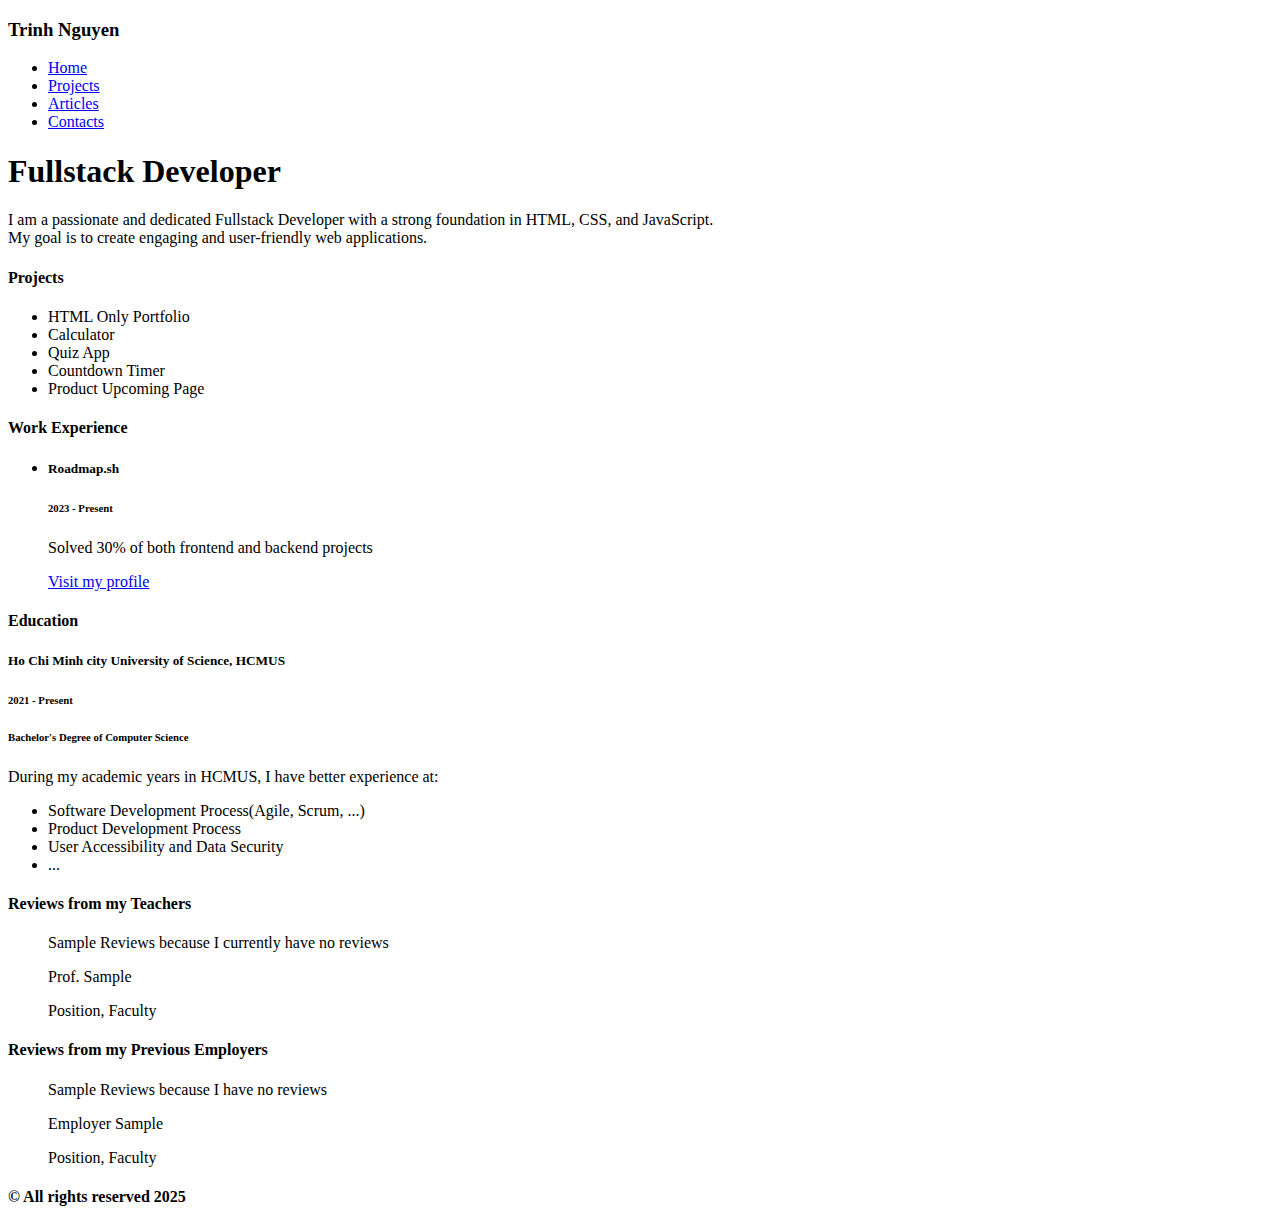
<file: index.html>
<!DOCTYPE html>
<html>
    <head>
        <meta charset="utf-8">
        <meta name="viewport" content="width=device-width, initial-scale=1.0">
        <title>Frontend Development Portfolio</title>

        <meta name="description" content="Basic frontend portfolio of Trinh Nguyen, Fresher Fullstack Developer">
        <meta name="keywords" content="Fullstack Developer, Portfolio, Web Development">
        <meta name="author" content="Trinh Nguyen">
    </head>
    <body>
        <header>
            <h3>Trinh Nguyen</h3>
            <nav class="navbar">
                <ul>
                    <li><a href="#" class="btn active">Home</a></li>
                    <li><a href="projects.html" class="btn inactive">Projects</a></li>
                    <li><a href="articles.html" class="btn inactive">Articles</a></li>
                    <li><a href="contact.html" class="btn inactive">Contacts</a></li>
                </ul>
            </nav>
        </header>
        <main>
            <header id="main-title">
                <h1>Fullstack Developer</h1>
                <p>I am a passionate and dedicated Fullstack Developer with a strong foundation in HTML, CSS, and JavaScript.<br>My goal is to create engaging and user-friendly web applications.</p>
            </header>
            <section id="evaluation">
                <article id="projects">
                    <h4>Projects</h4>
                    <ul>
                        <li>HTML Only Portfolio</li>
                        <li>Calculator</li>
                        <li>Quiz App</li>
                        <li>Countdown Timer</li>
                        <li>Product Upcoming Page</li>
                    </ul>
                </article>

                <article id="experience">
                    <h4>Work Experience</h4>
                    <ul>
                        <li>
                            <article>
                                <h5>Roadmap.sh</h5>
                                <h6>2023 - Present</h6>
                                <p>Solved 30% of both frontend and backend projects</p>
                                <a href="#">Visit my profile</a>
                            </article>
                        </li>
                        <!-- <li>
                            <article>
                                <h5>Freelance Web Developer</h5>
                                <h6>2025 - Present</h6>
                                <p>
                                    Worked on various projects from small to large<br>
                                    Customers' satisfaction: 4.5/5
                                </p>
                                <a href="#">Visit my profile</a>
                            </article>
                            This is what I am going to do :))
                        </li> -->
                    </ul>
                </article>

                <article id="educations">
                    <h4>Education</h4>
                    <h5>Ho Chi Minh city University of Science, HCMUS</h5>
                    <h6>2021 - Present</h6>
                    <h6>Bachelor's Degree of Computer Science</h6>
                    <p>During my academic years in HCMUS, I have better experience at:</p>
                    <ul>
                        <li>Software Development Process(Agile, Scrum, ...)</li>
                        <li>Product Development Process</li>
                        <li>User Accessibility and Data Security</li>
                        <li>...</li>
                    </ul>
                </article>
            </section>
            <section id="reviews">
                <article id="professor">
                    <h4>Reviews from my Teachers</h4>
                    <blockquote>
                        <p>Sample Reviews because I currently have no reviews</p>
                        <footer>
                            <p>Prof. Sample</p>
                            <p>Position, Faculty</p>
                        </footer>
                    </blockquote>
                </article>

                <article id="employers">
                    <h4>Reviews from my Previous Employers</h4>
                    <blockquote>
                        <p>Sample Reviews because I have no reviews</p>
                        <footer>
                            <p>Employer Sample</p>
                            <p>Position, Faculty</p>
                        </footer>
                    </blockquote>
                </article>
            </section>
        </main>
        <footer>
            <h4>&copy; All rights reserved 2025</h4>
        </footer>
    </body>
</html>
</file>
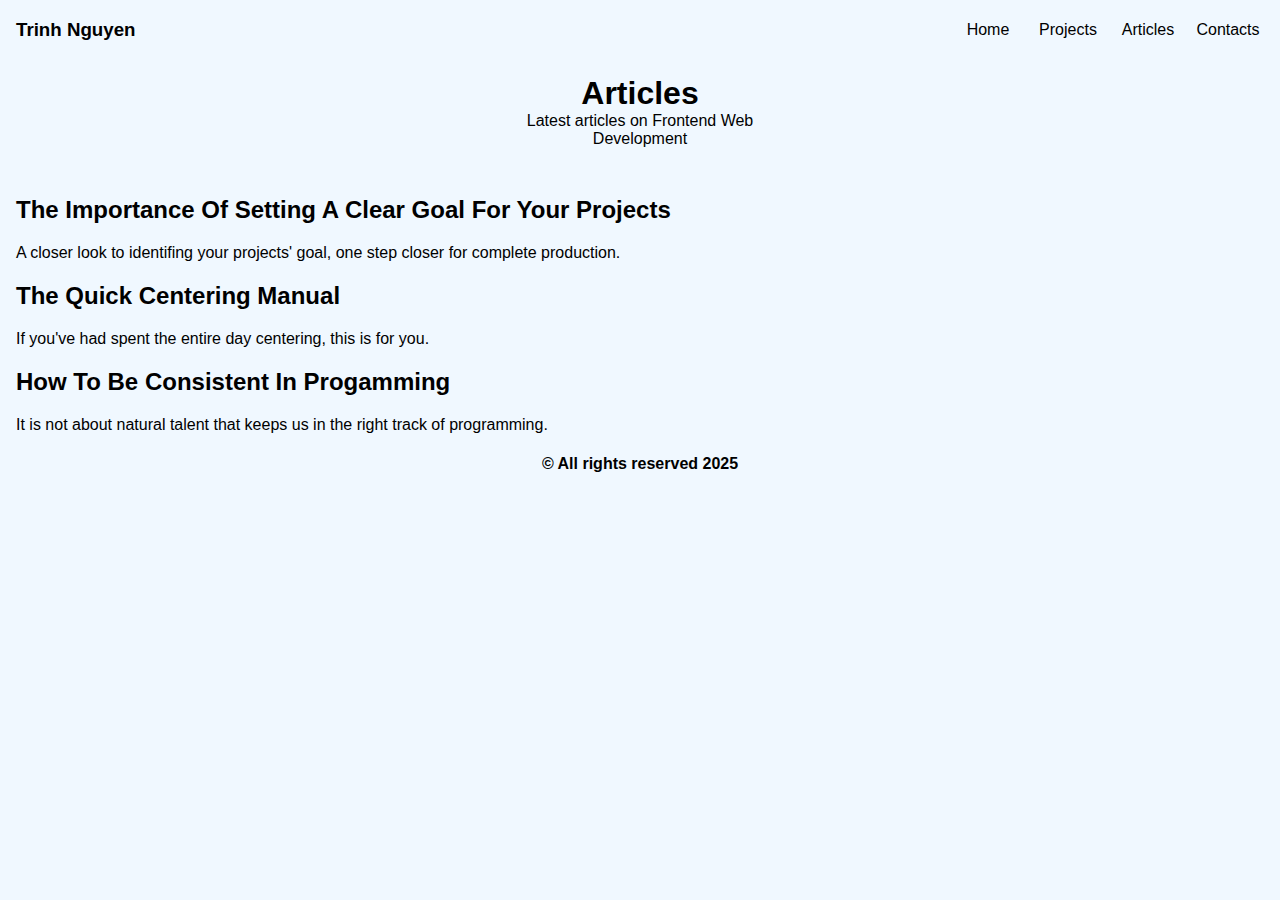
<file: articles.html>
<!DOCTYPE html>
<html>
    <head>
        <meta charset="utf-8">
        <meta name="viewport" content="width=device-width, initial-scale=1.0">
        <title>Portfolio Articles</title>

        <meta name="description" content="Frontend Portfolio Articles of Trinh Nguyen">
        <meta name="keywords" content="Frontend Developer, Portfolio, Articles, Web Development">
        <meta name="author" content="Trinh Nguyen">
        <link rel="stylesheet" type="text/css" href="./styles/style.css">
    </head>
    <body>
        <header>
            <nav class="navbar">
                <h3>Trinh Nguyen</h3>
                <ul>
                    <li><div class="btn btn-navbar inactive"><a href="index.html">Home</a></div></li>
                    <li><div class="btn btn-navbar inactive"><a href="projects.html">Projects</a></div></li>
                    <li><div class="btn btn-navbar active"><a href="#">Articles</a></div></li>
                    <li><div class="btn btn-navbar inactive"><a href="contact.html">Contacts</a></div></li>
                </ul>
            </nav>
        </header>
        <main>
            <header id="main-title">
                <h1>Articles</h1>
                <p>Latest articles on Frontend Web Development</p>
            </header>

            <section id="article-list">
                <article class="article" id="article-1">
                    <h2><a href="#">The Importance Of Setting A Clear Goal For Your Projects</a></h2>
                    <p>A closer look to identifing your projects' goal, one step closer for complete production.</p>
                </article>
                <article class="article" id="article-2">
                    <h2><a href="#">The Quick Centering Manual</a></h2>
                    <p>If you've had spent the entire day centering, this is for you.</p>
                </article>
                <article class="article" id="article-3">
                    <h2><a href="#">How To Be Consistent In Progamming</a></h2>
                    <p>It is not about natural talent that keeps us in the right track of programming.</p>
                </article>
            </section>
        </main>
        <footer>
            <h4>&copy; All rights reserved 2025</h4>
        </footer>
    </body>
</html>
</file>
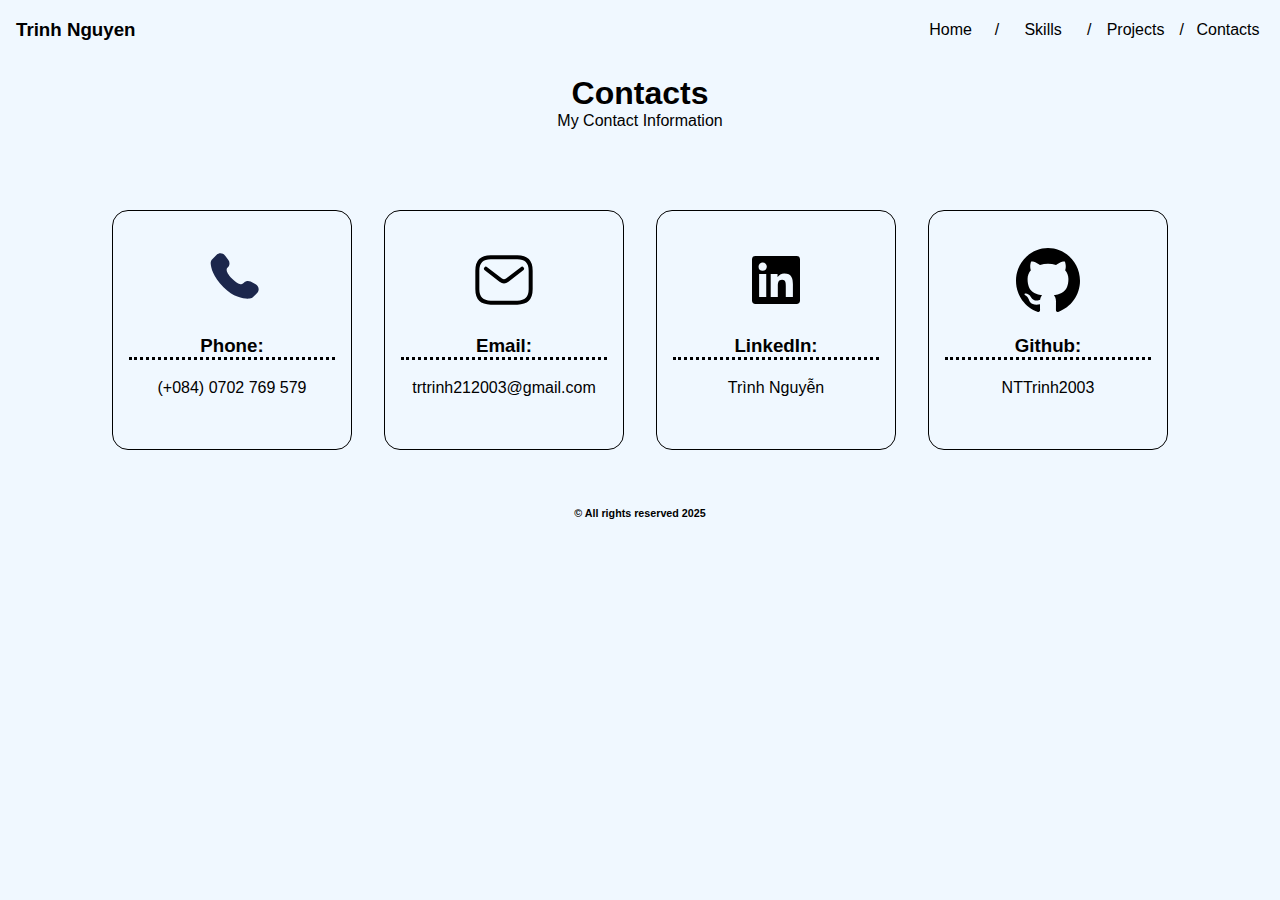
<file: contact.html>
<!DOCTYPE html>
<html>
    <head>
        <meta charset="utf-8">
        <meta name="viewport" content="width=device-width, initial-scale=1.0">
        <title>Contacts</title>

        <meta name="description" content="Contact Informations of Trinh Nguyen">
        <meta name="keywords" content="Frontend Developer, Web Development">
        <meta name="author" content="Trinh Nguyen">
        <link rel="stylesheet" type="text/css" href="./styles/style.css">
        <link rel="stylesheet" type="text/css" href="./styles/contact.css">
    </head>
    <body>
        <header>
            <nav class="navbar">
                <h3>Trinh Nguyen</h3>
                <ul>
                    <li><div class="btn btn-navbar inactive"><a href="index.html">Home</a></div></li>
                    /
                    <li><div class="btn btn-navbar inactive"><a href="skills.html">Skills</a></div></li>
                    /
                    <li><div class="btn btn-navbar inactive"><a href="projects.html">Projects</a></div></li>
                    /
                    <li><div class="btn btn-navbar active"><a href="#">Contacts</a></div></li>
                </ul>
            </nav>
        </header>
        <main>
            <header id="main-title">
                <h1>Contacts</h1>
                <p>My Contact Information</p>
            </header>

            <section class="container" id="phone">
                <div class="icons-container">
                    <img src="./img/phone-svgrepo-com.svg" alt="Phone Number">
                </div>
                <article class="contact">
                    <h3>Phone:</h3>
                    <p><a href="tel:+084 0702 769 579">(+084) 0702 769 579</a></p>
                </article>
            </section>
            <section class="container" id="email">
                <div class="icons-container">
                    <img src="./img/email-svgrepo-com.svg" alt="Email">
                </div>
                <article class="contact">
                    <h3>Email:</h3> 
                    <p>
                        <a href="mailto:trtrinh212003@gmail.com">trtrinh212003@gmail.com</a>
                    </p>
                </article>
            </section>
            <section class="container" id="linkedin">
                <div class="icons-container">
                    <img src="./img/linkedin-svgrepo-com.svg" alt="LinkedIn">
                </div>
                <article class="contact">
                    <h3>LinkedIn:</h3>
                    <p><a href="https://www.linkedin.com/in/tr%C3%ACnh-nguy%E1%BB%85n-541900235/">Trình Nguyễn</a></p>
                </article>
            </section>
            <section class="container" id="github">
                <div class="icons-container">
                    <img src="./img/github-142-svgrepo-com.svg" alt="Github">
                </div>
                <article class="contact">
                    <h3>Github:</h3>
                    <p><a href="https://github.com/NTTrinh2003">NTTrinh2003</a></p>
                </article>
            </section>
        </main>
        <footer id="copyright">
            <h6>&copy; All rights reserved 2025</h6>
        </footer>
    </body>
</html>
</file>
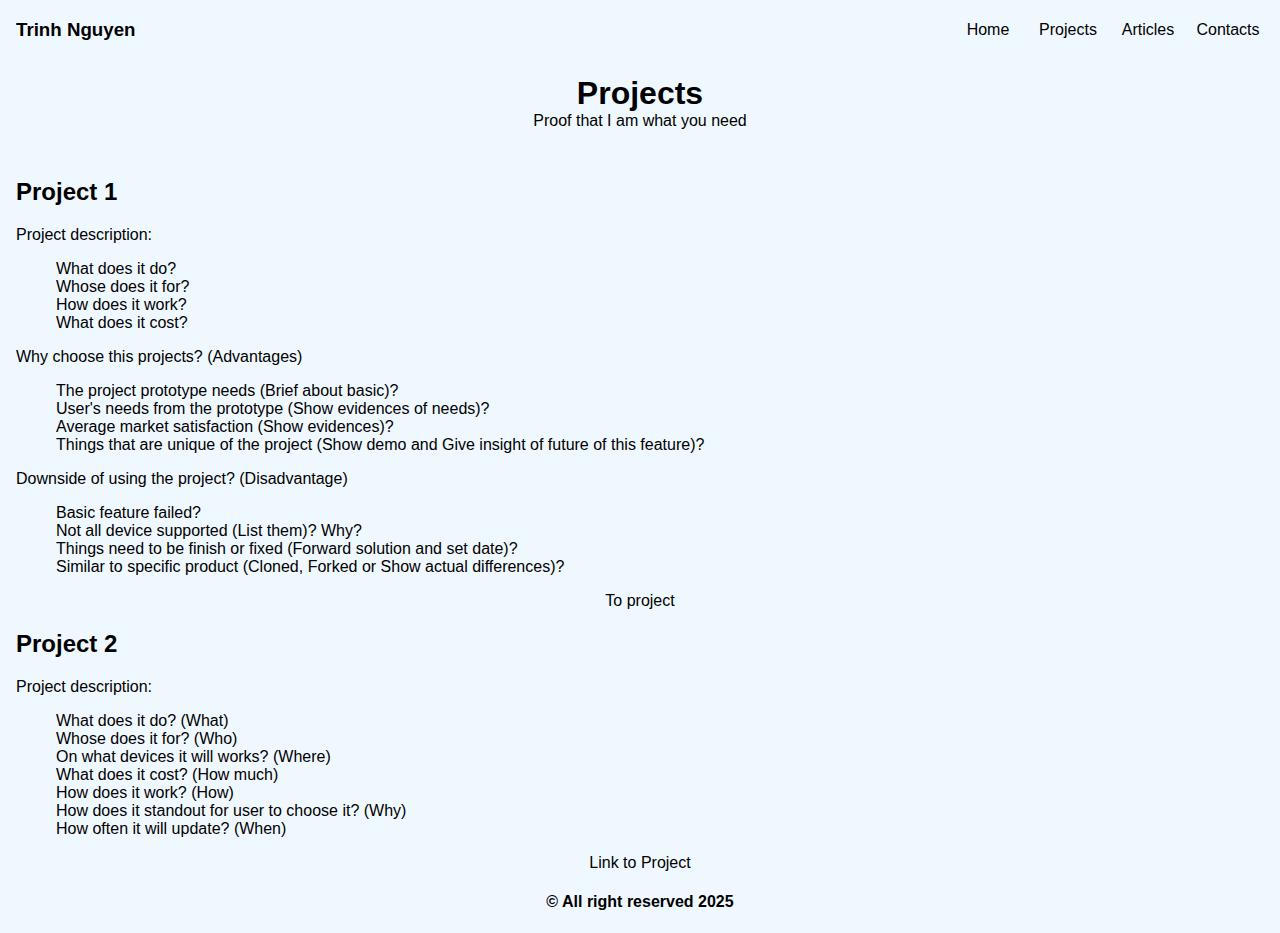
<file: projects.html>
<!DOCTYPE html>
<html>
    <head>
        <meta charset="utf-8">
        <meta name="viewport" content="width=device-width, initial-scale=1.0">
        <title>Portfolio Projects</title>

        <meta name="description" content="Frontend Portfolio Projects of Trinh Nguyen">
        <meta name="keywords" content="Frontend Developer, Portfolio, Projects, Web Development">
        <meta name="author" content="Trinh Nguyen">
        <link rel="stylesheet" type="text/css" href="./styles/style.css">
    </head>
    <body>
        <header>
            <nav class="navbar">
                <h3>Trinh Nguyen</h3>
                <ul>
                    <li><div class="btn btn-navbar inactive"><a href="index.html">Home</a></div></li>
                    <li><div class="btn btn-navbar active"><a href="#">Projects</a></div></li>
                    <li><div class="btn btn-navbar inactive"><a href="articles.html">Articles</a></div></li>
                    <li><div class="btn btn-navbar inactive"><a href="contact.html">Contacts</a></div></li>
                </ul>
            </nav>
        </header>
        <main>
            <header id="main-title">
                <h1>Projects</h1>
                <p>Proof that I am what you need</p>
            </header>

            <section id="project-list">
                <article class="project" id="project-1">
                    <h2>Project 1</h2>
                    <p>Project description:</p>
                    <ul>
                        <li>What does it do?</li>
                        <li>Whose does it for?</li>
                        <li>How does it work?</li>
                        <li>What does it cost?</li>
                    </ul>
                    <p>Why choose this projects? (Advantages)</p>
                    <ul>
                        <li>The project prototype needs (Brief about basic)?</li>
                        <li>User's needs from the prototype (Show evidences of needs)?</li>
                        <li>Average market satisfaction (Show evidences)?</li>
                        <li>Things that are unique of the project (Show demo and Give insight of future of this feature)?</li>
                    </ul>
                    <p>Downside of using the project? (Disadvantage)</p>
                    <ul>
                        <li>Basic feature failed?</li>
                        <li>Not all device supported (List them)? Why?</li>
                        <li>Things need to be finish or fixed (Forward solution and set date)?</li>
                        <li>Similar to specific product (Cloned, Forked or Show actual differences)?</li>
                    </ul>
                    <footer><a href="#">To project</a></footer>
                </article>

                <article class="project" id="project-2">
                    <h2>Project 2</h2>
                    <p>Project description:</p>
                    <ul>
                        <li>What does it do? (What)</li>
                        <li>Whose does it for? (Who)</li>
                        <li>On what devices it will works? (Where)</li>
                        <li>What does it cost? (How much)</li>
                        <li>How does it work? (How)</li>
                        <li>How does it standout for user to choose it? (Why)</li>
                        <li>How often it will update? (When)</li>
                    </ul>
                    <footer><a href="#">Link to Project</a></footer>
                </article>
            </section>
        </main>

        <footer>
            <h4>&copy; All right reserved 2025</h4>
        </footer>
    </body>
</html>
</file>
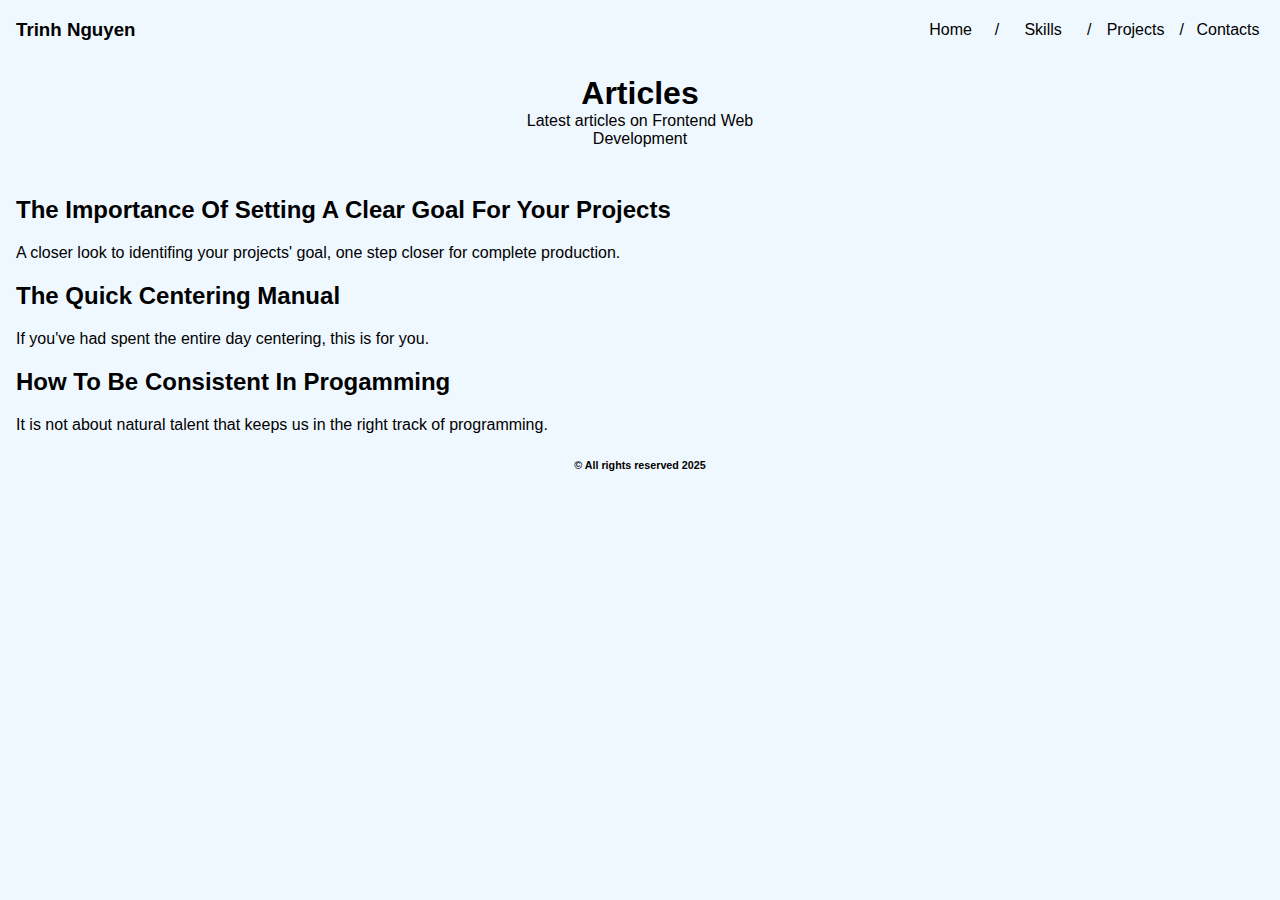
<file: skills.html>
<!DOCTYPE html>
<html>
    <head>
        <meta charset="utf-8">
        <meta name="viewport" content="width=device-width, initial-scale=1.0">
        <title>Portfolio Articles</title>

        <meta name="description" content="Frontend Portfolio Articles of Trinh Nguyen">
        <meta name="keywords" content="Frontend Developer, Portfolio, Articles, Web Development">
        <meta name="author" content="Trinh Nguyen">
        <link rel="stylesheet" type="text/css" href="./styles/style.css">
    </head>
    <body>
        <header>
            <nav class="navbar">
                <h3>Trinh Nguyen</h3>
                <ul>
                    <li><div class="btn btn-navbar inactive"><a href="index.html">Home</a></div></li>
                    /
                    <li><div class="btn btn-navbar active"><a href="#">Skills</a></div></li>
                    /
                    <li><div class="btn btn-navbar inactive"><a href="projects.html">Projects</a></div></li>
                    /
                    <li><div class="btn btn-navbar inactive"><a href="contact.html">Contacts</a></div></li>
                </ul>
            </nav>
        </header>
        <main>
            <header id="main-title">
                <h1>Articles</h1>
                <p>Latest articles on Frontend Web Development</p>
            </header>

            <section id="article-list">
                <article class="article" id="article-1">
                    <h2><a href="#">The Importance Of Setting A Clear Goal For Your Projects</a></h2>
                    <p>A closer look to identifing your projects' goal, one step closer for complete production.</p>
                </article>
                <article class="article" id="article-2">
                    <h2><a href="#">The Quick Centering Manual</a></h2>
                    <p>If you've had spent the entire day centering, this is for you.</p>
                </article>
                <article class="article" id="article-3">
                    <h2><a href="#">How To Be Consistent In Progamming</a></h2>
                    <p>It is not about natural talent that keeps us in the right track of programming.</p>
                </article>
            </section>
        </main>
        <footer id="copyright">
            <h6>&copy; All rights reserved 2025</h6>
        </footer>
    </body>
</html>
</file>
<file: styles/style.css>
/* UNIVERSAL STYLES */

* {
    background-color: aliceblue;
    list-style-type: none;
    /* font-family: 'Courier New', Courier, monospace; */
    font-family: 'Segoe UI', Tahoma, Geneva, Verdana, sans-serif;
}

a {
    text-decoration: none;
    color: black;
    transition: color .3s ease-in-out;
}

body {
    margin: 0px;
}

/* NAVBAR */

.navbar {
    display: flex;
    justify-content: space-between;
    align-items: center;
    padding: 0 1rem 0 1rem;
}
.navbar ul {
    display: flex;
    gap: 0.5rem;
}

.navbar li {
    display: flex;
    /* max-width: 4.5rem; */
    min-width: 4.5rem;
    align-items: center;
    justify-content: center;
    overflow: hidden;
    transition: all .5s ease-in;
}

.navbar li:hover {
    transform: translateY(-3px);

}

.navbar li:hover a {
    color: #0033ff;
    font-weight: 800;
}

/* MAIN CONTENT */

/** TITLE **/

main {
    margin: 0 1rem 0 1rem;
}

main header * {
    margin: 0;
}

main header {
    width: 20rem;
    margin: 1rem auto 3rem auto;
    justify-content: center;
    align-items: center;
    text-align: center;
}

/** SECTIONS **/
.container {
    border: solid 1px;
    border-radius: 0.25rem;
    padding: 0 1rem 1rem 0;
}

.inner-container {
    padding-left: 1rem;
}

.container h3 {
    border-bottom: dotted 3px black;
}

/* FOOTER */

footer {
    text-align: center;
    bottom: 0;
}
</file>
<file: styles/contact.css>
main {
    display: grid;
    grid-template-areas:
        "header     header  header      header"
        "phone      email   linkedin    github";
    grid-template-columns: 15rem 15rem 15rem 15rem;
    grid-template-rows: auto 15rem auto;
    gap: 2rem;
    justify-content: center;
}

.container {
    text-align: center;
    align-content: center;
    padding: 1rem;
    border-radius: 1rem;
}

.container .icons-container img {
    width: 4rem;
    height: 4rem;
}

.container a:hover {
    color: #2a51fe;
}

header {
    grid-area: header;
}

.container#phone {
    grid-area: phone;
}

.container#email {
    grid-area: email;
}

.container#linkedin {
    grid-area: linkedin;
}

.container#github {
    grid-area: github;
}

@media (max-width: 768px) {
    main {
        grid-template-areas:
        "header     header"
        "phone      email"
        "linkedin   github";
    grid-template-columns: 15rem 15rem;
    grid-template-rows: auto 15rem 15rem auto;
    }
}
</file>
